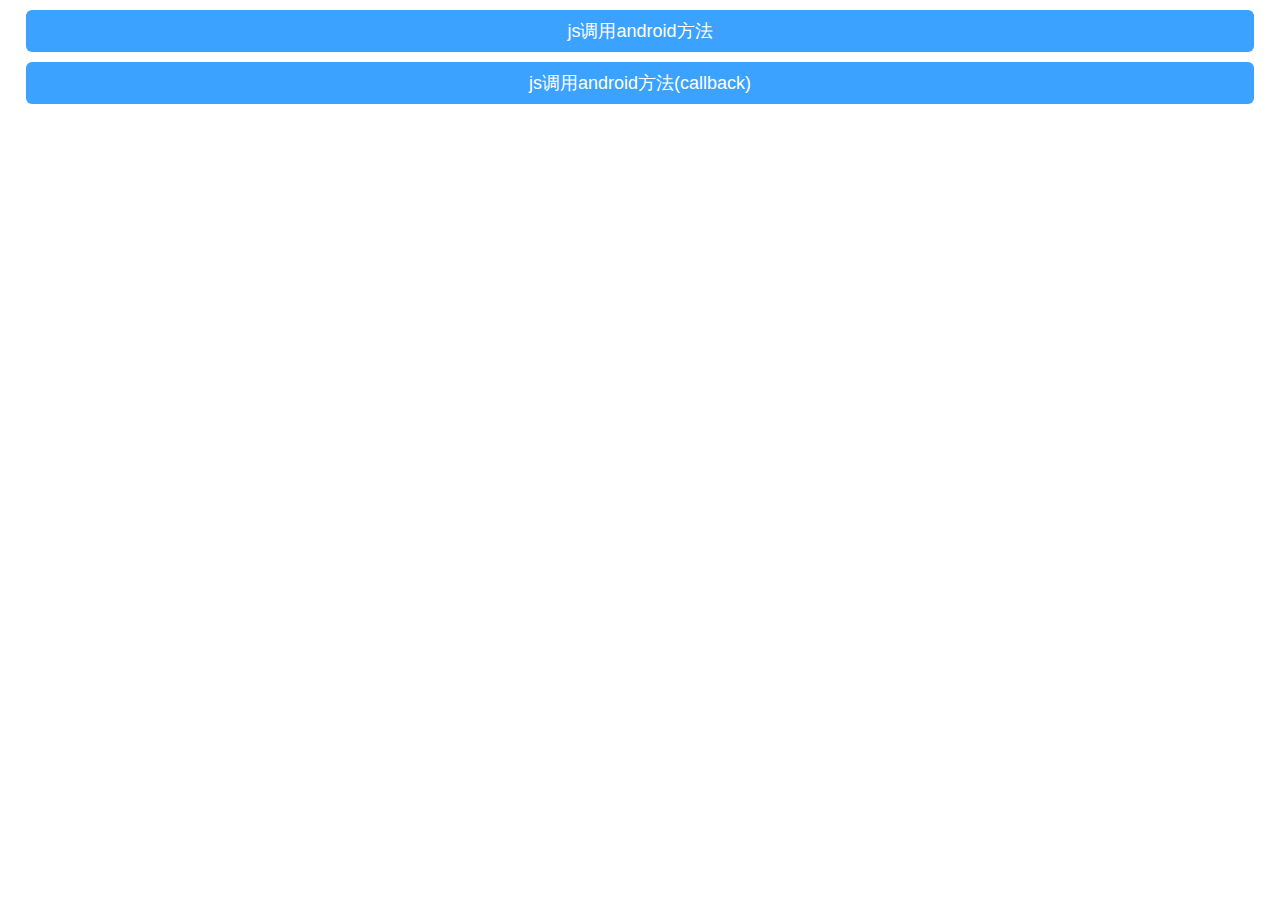
<file: app/src/main/assets/html5/index.html>
<!DOCTYPE html>
<html lang="en">
<head>
    <meta charset="UTF-8">
    <meta name="viewport" content="width=device-width,minimum-scale=1.0,maximum-scale=1.0,user-scalable=no">
    <title>Android和H5通信</title>

    <style>
        * {
            margin: 0;
            padding: 0;
            box-sizing: border-box;
        }

        #wrapper {
            width: 96%;
            margin: 0 auto;
        }

        button {
            width: 100%;
            height: 42px;
            background-color: #3ba2ff;
            color: white;
            font-size: 18px;
            border-style: none;
            margin-top: 10px;
            border-radius: 6px;
        }

    </style>

</head>
<body id="wrapper">
<button id="callAndroid">js调用android方法</button>
<button id="callAndroidWithCallback">js调用android方法(callback)</button>
</body>
<script src="js/jquery.min.1.12.2.js"></script>
<script>

    $("#callAndroid").click(function(){
        var json = {"name":"js点击事件01-调用安卓吐司"};
        window.jsInterface.showToast(JSON.stringify(json));
    });

    $("#callAndroidWithCallback").click(function(){
        var json = {"message":"js点击事件02-调用安卓方法getHotelData()", "callback":"receiver"};
        window.jsInterface.getHotelData(JSON.stringify(json));
    });

    <!--这个是js调用android方法后，给安卓回调的方法-->
    function receiver(json){
        alert(JSON.stringify(json));
    }

    <!--可以被调用的普通的alert提示-->
    function showMessage(json){
        alert(JSON.stringify(json));
    }

    <!--这个是android调用js这个方法后，回调安卓的方法-->
    function androidWithCallback(json){
        alert(JSON.stringify(json));
        var json = {"message":"这个是android调用js这个方法后，回调安卓的方法"};
        window.jsInterface.callbackToJs(JSON.stringify(json));
    }


</script>
</html>
</file>
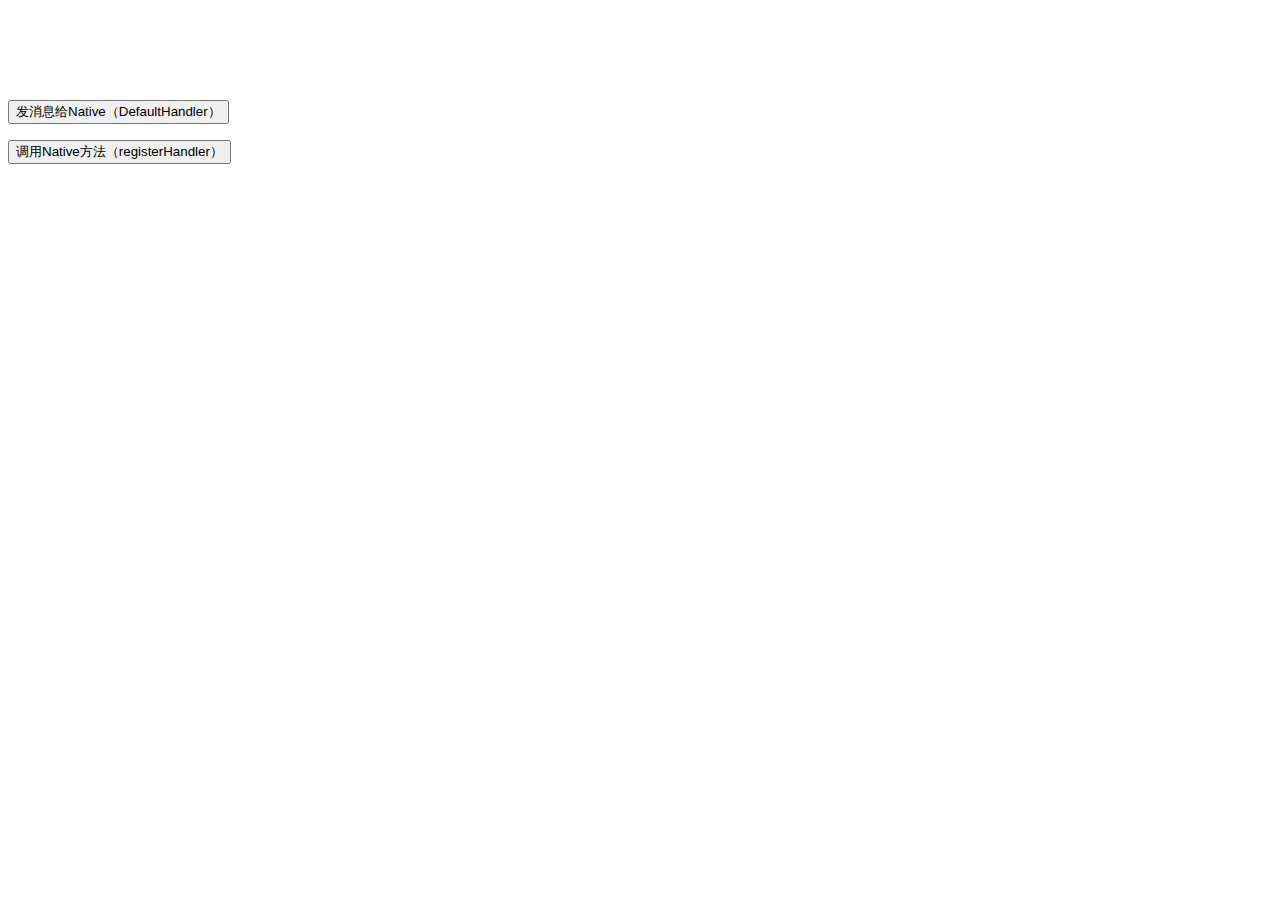
<file: jsbridge/src/main/assets/demo.html>
<html>
<head>
    <meta content="text/html; charset=utf-8" http-equiv="content-type">
    <title>
        js调用java
    </title>
</head>

<body>
<p>
    <xmp id="show">
    </xmp>
</p>
<p>
    <xmp id="init">
    </xmp>
</p>
<p>
    <input type="button" id="enter" value="发消息给Native（DefaultHandler）" onclick="testClick();"
    />
</p>
<p>
    <input type="button" id="enter1" value="调用Native方法（registerHandler）" onclick="testClick1();"
    />
</p>
</body>
<script>

        function testClick() {

            /*send message to native，通过 send()，只是少了一个参数 handlerName，js实际上是让android给自己发了个消息*/
            var data = {id: 1, content: "这是js的testClick方法"};
            window.WebViewJavascriptBridge.send(
                data
                , function(responseData) {
                    document.getElementById("show").innerHTML = "" + responseData
                }
            );

        }

        function testClick1() {

            /*call native method，通过 callHandler()，只是多了一个参数 handlerName*/
            window.WebViewJavascriptBridge.callHandler(
                'submitFromWeb'
                , {'param': 'js调用Android的方法，传递的参数'}
                , function(responseData) {
                    document.getElementById("show").innerHTML = "Android返回的data=" + responseData
                }
            );
        }

        function bridgeLog(logContent) {
            document.getElementById("show").innerHTML = logContent;
        }

        function connectWebViewJavascriptBridge(callback) {
        /*该对象名为"WebViewJavascriptBridge",是H5页面中全局对象window的一个属性，有如下方法：1.registerHandler( String,Function ) 2.callHandler 3._handleMessageFromNative */
            if (window.WebViewJavascriptBridge) {
                callback(WebViewJavascriptBridge)
            } else {
            /* WebViewJavascriptBridgeReady 表示事件，function 表示的是动作，最后一个是事件是否在捕获或冒泡阶段执行。*/
                document.addEventListener(
                    'WebViewJavascriptBridgeReady'
                    , function() {
                        callback(WebViewJavascriptBridge)
                    },
                    false
                );
            }
        }

        /*连接jsBridge*/
        connectWebViewJavascriptBridge(function(bridge) {
        /*注册messageHandler，function(message, responseCallback) {}是一个messageHandler，他里面有message和callback*/
            bridge.init(function(message, responseCallback) {
                console.log('JS connectWebViewJavascriptBridge got a message', message);
                document.getElementById("show").innerHTML = ("html的默认handler处理安卓发过来的消息，这个消息没有handler和callback, data="+message);

                var data = {
                    'Javascript Responds': '测试中文!!!'
                };

                if (responseCallback) {
                    console.log('JS responding with', data);
                    responseCallback(data);/*这是js的回调方式，方法名就是参数名*/
                }
            });

            /*
            registerHandler( String,Function )H5调用 注册本地JS方法,注册后Native可通过JSBridge调用。
            调用后会将方法（"functionInJs"）注册到本地变量messageHandlers 中。
            只会通过 webView.callHandler("functionInJs",data,callback)调用。
            */
            bridge.registerHandler("functionInJs", function(data, responseCallback) {/*这里的responseCallback就是 CallBackFunction的 onCallBack方法*/
                document.getElementById("show").innerHTML = ("安卓调用js之后传递过来的信息==" + data);
                if (responseCallback) {
                    var responseData = "js注册的handler的callback返回的回调数据";
                    responseCallback(responseData);/*这是js的回调方式，方法名就是参数名*/
                }
            });
        })


</script>

</html>
</file>
